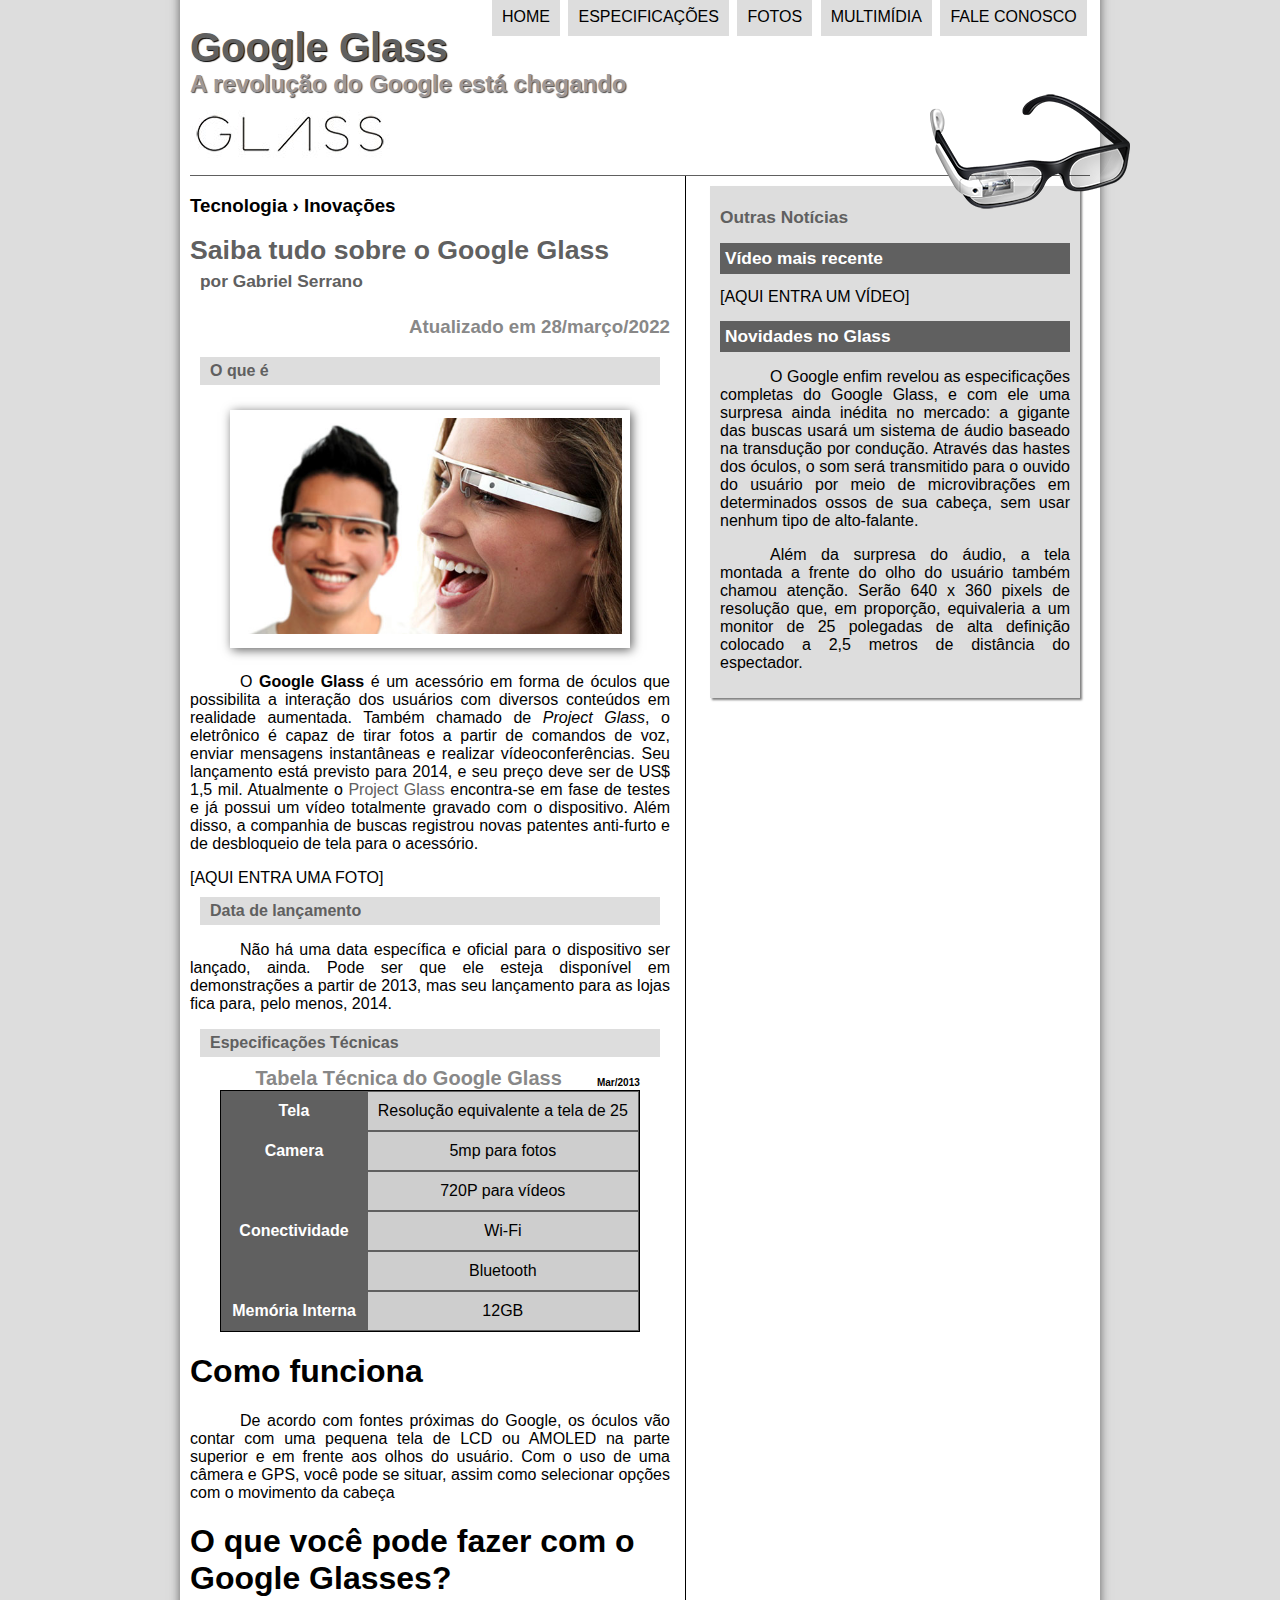
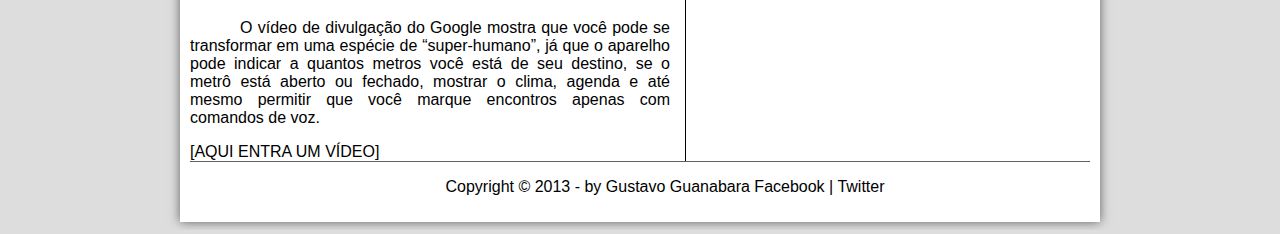
<file: projeto-glass-html5/index.html>
<!DOCTYPE html>
<html lang="pt-br">
<head>
    <meta charset="UTF-8">
    <meta http-equiv="X-UA-Compatible" content="IE=edge">
    <meta name="viewport" content="width=device-width, initial-scale=1.0">
    <title>Document</title>
    <link rel="stylesheet" type="text/css" href="_css/estilo.css"/>
    <script language="javascript" src="_javascript/funcoes.js"></script>
</head>
<body>


<div id="interface">
        <header id="cabecalho">
    <hgroup>
        <h1>Google Glass</h1>
        <h2>A revolução do Google está chegando</h2>
    </hgroup>

    <img id="icone" src="_imagens/glass-oculos-preto-peq.png">
 
    <nav id="menu">
        <h1>Menu Principal</h1>
    <ul>
        <li onmouseover="mudaFoto('_imagens/home.png')" onmouseout="mudaFoto('_imagens/glass-oculos-preto-peq.png')"><a href="index.html">Home</a></li>
        <li onmouseover="mudaFoto('_imagens/especificacoes.png')" onmouseout="mudaFoto('_imagens/glass-oculos-preto-peq.png')"><a href="specs.html">Especificações</a></li>
        <li onmouseover="mudaFoto('_imagens/fotos.png')" onmouseout="mudaFoto('_imagens/glass-oculos-preto-peq.png')"><a href="fotos.html">Fotos</a></li>
        <li onmouseover="mudaFoto('_imagens/multimidia.png')" onmouseout="mudaFoto('_imagens/glass-oculos-preto-peq.png')"><a href="multimidia.html">Multimídia</a></li>
        <li onmouseover="mudaFoto('_imagens/contato.png')" onmouseout="mudaFoto('_imagens/glass-oculos-preto-peq.png')"><a href="fale-conosco.html">Fale conosco</a></li>
    </ul>
    </nav>
         </header>


    <section id="corpo">
        <article id="noticia-principal">
            <header id="cabecalho-artigo">
                <hgroup>
                    <h3>Tecnologia &rsaquo; Inovações</h3>
                    <h1>Saiba tudo sobre o Google Glass</h1>
                    <h2>por Gabriel Serrano</h2>
                    <h3 class="direita">Atualizado em 28/março/2022</h3>
                </hgroup>
            </header>

    <h2> O que é </h2>

<figure class="foto-legenda">

    <img src="_imagens/glass-quadro-homem-mulher.jpg">
        <figcaption>
            <h3>Google Glass</h3>
            <p>Uma nova maneira de ver o mundo</p>
        </figcaption>
    </figure>

    <p>O <b>Google Glass</b> é um acessório em forma de óculos que possibilita a interação dos usuários com diversos conteúdos em realidade aumentada. Também chamado de <em>Project Glass</em>, o eletrônico é capaz de tirar fotos a partir de comandos de voz, enviar mensagens instantâneas e realizar vídeoconferências. Seu lançamento está previsto para 2014, e seu preço deve ser de US$ 1,5 mil. Atualmente o <a href="https://glass.google.com" target="_blank">Project Glass</a> encontra-se em fase de testes e já possui um vídeo totalmente gravado com o dispositivo. Além disso, a companhia de buscas registrou novas patentes anti-furto e de desbloqueio de tela para o acessório.</p>

[AQUI ENTRA UMA FOTO]

<h2>Data de lançamento</h2>
<p>Não há uma data específica e oficial para o dispositivo ser lançado, ainda. Pode ser que ele esteja disponível em demonstrações a partir de 2013, mas seu lançamento para as lojas fica para, pelo menos, 2014.</p>

<h2>Especificações Técnicas</h2>
<table id="tabelaespec">

<caption>Tabela Técnica do Google Glass <span>Mar/2013</span></caption>

<tr><td class="ce">Tela</td> <td class="cd">Resolução equivalente a tela de 25</td></tr>
<tr><td rowspan="2" class="ce">Camera</td><td class="cd">5mp para fotos</td>
<tr><td class="cd">720P para vídeos</td></tr>    
<tr><td rowspan="2" class="ce">Conectividade</td> <td class="cd">Wi-Fi</td></tr>
<tr><td class="cd">Bluetooth</td></tr>
<tr><td class="ce">Memória Interna</td> <td class="cd">12GB</td></tr>
</table>

<h1>Como funciona</h1>
<p>De acordo com fontes próximas do Google, os óculos vão contar com uma pequena tela de LCD ou AMOLED na parte superior e em frente aos olhos do usuário. Com o uso de uma câmera e GPS, você pode se situar, assim como selecionar opções com o movimento da cabeça</p>

<h1>O que você pode fazer com o Google Glasses?</h1>
<p>O vídeo de divulgação do Google mostra que você pode se transformar em uma espécie de “super-humano”, já que o aparelho pode indicar a quantos metros você está de seu destino, se o metrô está aberto ou fechado, mostrar o clima, agenda e até mesmo permitir que você marque encontros apenas com comandos de voz.</p>

[AQUI ENTRA UM VÍDEO]
</article>
</section>

<aside id="lateral">

<h1>Outras Notícias</h1>
<h2>Vídeo mais recente</h2>

[AQUI ENTRA UM VÍDEO]

<h2>Novidades no Glass</h2>
<p>O Google enfim revelou as especificações completas do Google Glass, e com ele uma surpresa ainda inédita no mercado: a gigante das buscas usará um sistema de áudio baseado na transdução por condução. Através das hastes dos óculos, o som será transmitido para o ouvido do usuário por meio de microvibrações em determinados ossos de sua cabeça, sem usar nenhum tipo de alto-falante.</p>

<p>Além da surpresa do áudio, a tela montada a frente do olho do usuário também chamou atenção. Serão 640 x 360 pixels de resolução que, em proporção, equivaleria a um monitor de 25 polegadas de alta definição colocado a 2,5 metros de distância do espectador.</p>

</aside>

<footer id="rodape">
<P>Copyright &copy; 2013 - by Gustavo Guanabara
Facebook | Twitter</P>
</footer>

</div>
</body>
</html>
</file>
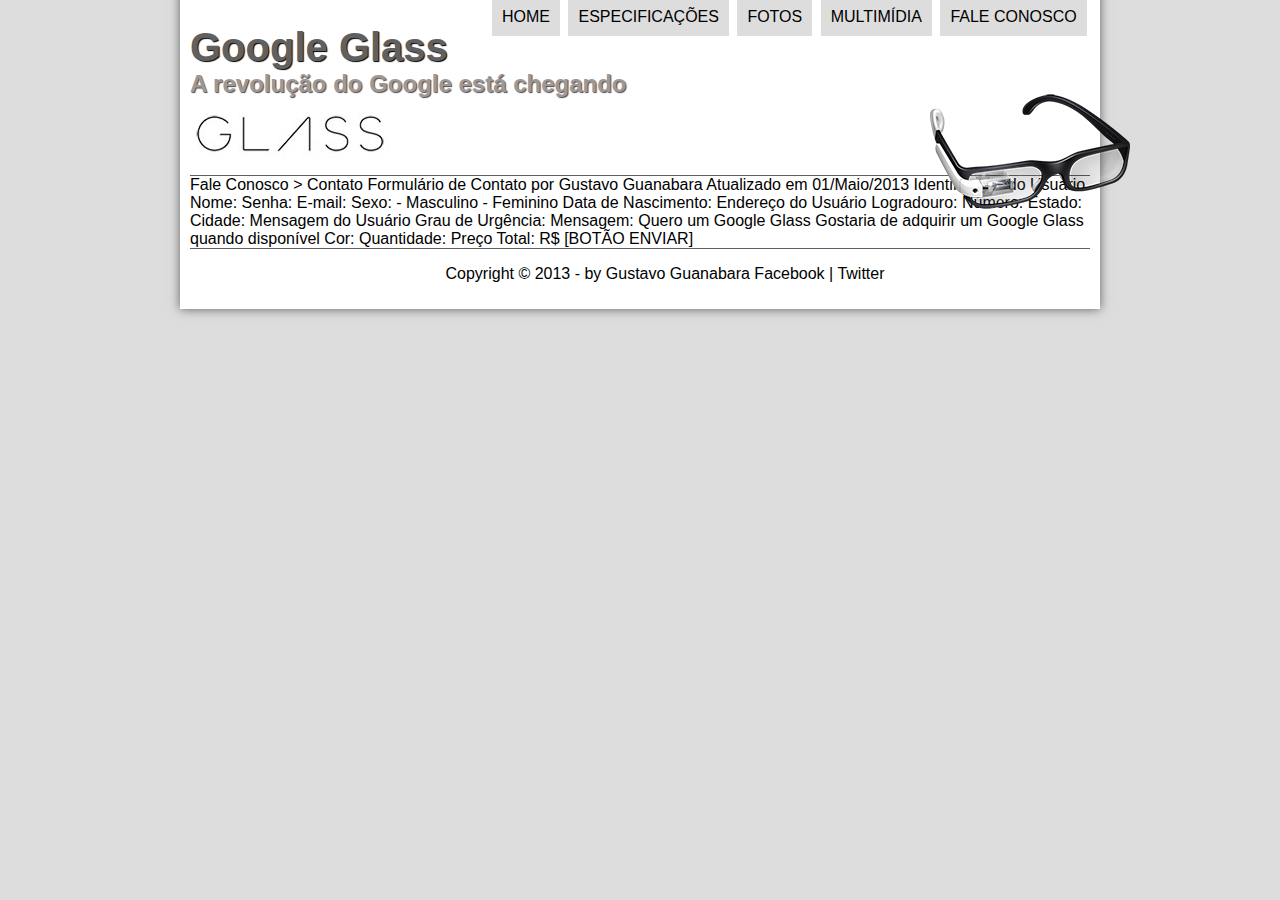
<file: projeto-glass-html5/fale-conosco.html>
<!DOCTYPE html>
<html lang="pt-br">
<head>
    <meta charset="UTF-8">
    <meta http-equiv="X-UA-Compatible" content="IE=edge">
    <meta name="viewport" content="width=device-width, initial-scale=1.0">
    <title>Document</title>
    <link rel="stylesheet" type="text/css" href="_css/estilo.css"/>
    <script language="javascript" src="_javascript/funcoes.js"></script>
</head>
<body>


<div id="interface">
        <header id="cabecalho">
    <hgroup>
        <h1>Google Glass</h1>
        <h2>A revolução do Google está chegando</h2>
    </hgroup>

    <img id="icone" src="_imagens/glass-oculos-preto-peq.png">
 
    <nav id="menu">
        <h1>Menu Principal</h1>
    <ul>
        <li onmouseover="mudaFoto('_imagens/home.png')" onmouseout="mudaFoto('_imagens/contato.png')"><a href="index.html">Home</a></li>
        <li onmouseover="mudaFoto('_imagens/especificacoes.png')" onmouseout="mudaFoto('_imagens/contato.png')"><a href="specs.html">Especificações</a></li>
        <li onmouseover="mudaFoto('_imagens/fotos.png')" onmouseout="mudaFoto('_imagens/contato.png')"><a href="fotos.html">Fotos</a></li>
        <li onmouseover="mudaFoto('_imagens/multimidia.png')" onmouseout="mudaFoto('_imagens/contato.png')"><a href="multimidia.html">Multimídia</a></li>
        <li onmouseover="mudaFoto('_imagens/contato.png')" onmouseout="mudaFoto('_imagens/contato.png')"><a href="fale-conosco.html">Fale conosco</a></li>
    </ul>
    </nav>
         </header>

Fale Conosco > Contato
Formulário de Contato
por Gustavo Guanabara
Atualizado em 01/Maio/2013

Identificação do Usuário
    Nome:
    Senha:
    E-mail:
    Sexo:
        - Masculino
        - Feminino
    Data de Nascimento:

Endereço do Usuário
    Logradouro:
    Número:
    Estado:
    Cidade:

Mensagem do Usuário
    Grau de Urgência:
    Mensagem:

Quero um Google Glass
    Gostaria de adquirir um Google Glass quando disponível
    Cor:
    Quantidade:
    Preço Total: R$


[BOTÃO ENVIAR]

<footer id="rodape">
    <P>Copyright &copy; 2013 - by Gustavo Guanabara
    Facebook | Twitter</P>
    </footer>
    
    </div>
    </body>
    </html>
</file>
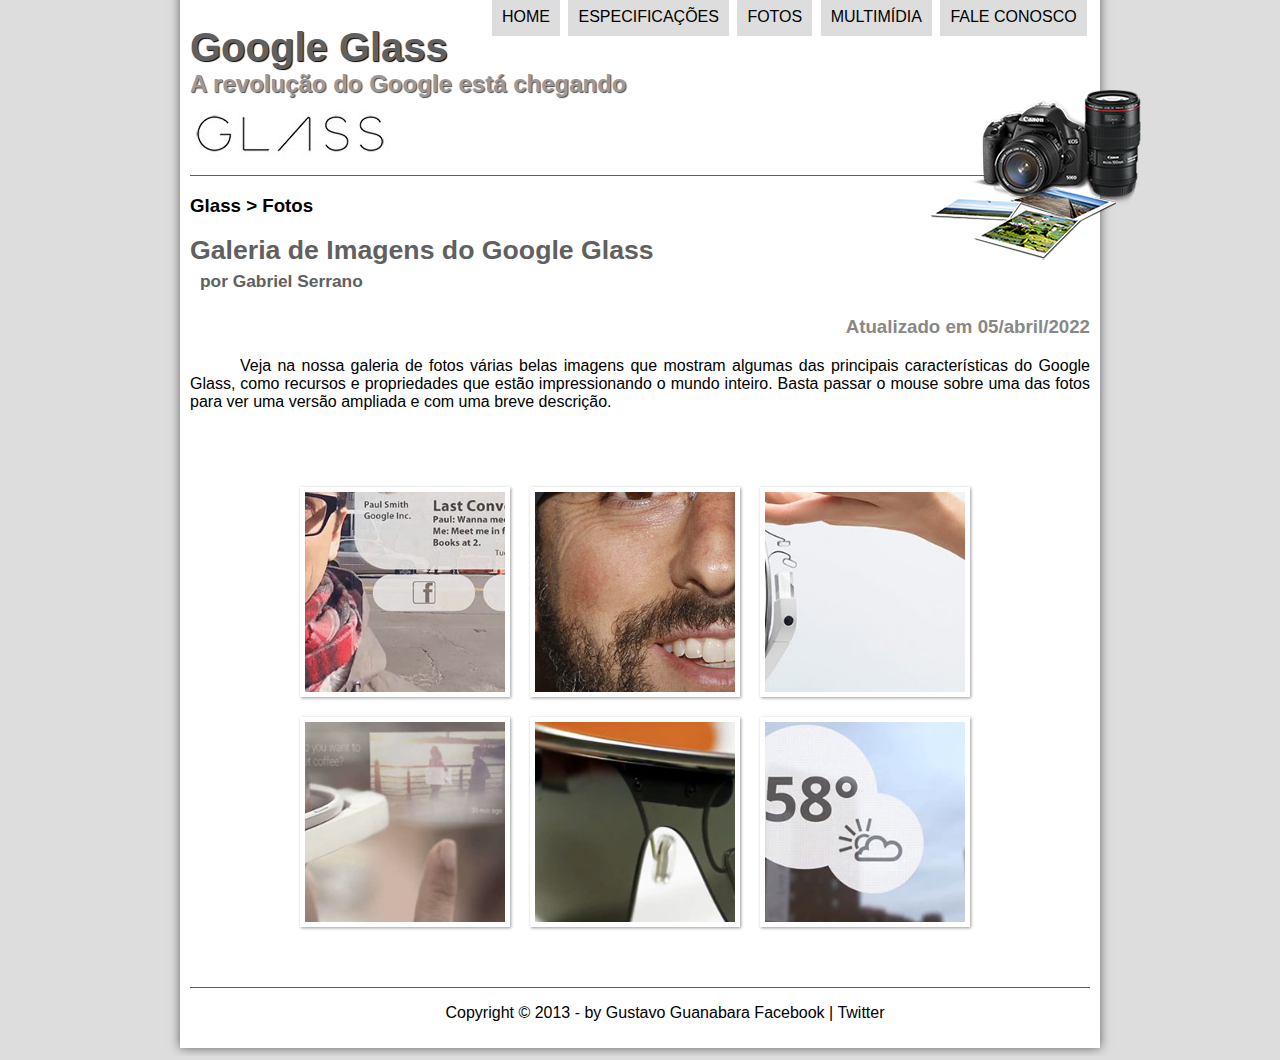
<file: projeto-glass-html5/fotos.html>
<!DOCTYPE html>
<html lang="pt-br">
<head>
    <meta charset="UTF-8">
    <meta http-equiv="X-UA-Compatible" content="IE=edge">
    <meta name="viewport" content="width=device-width, initial-scale=1.0">
    <title>Document</title>
    <link rel="stylesheet" type="text/css" href="_css/estilo.css"/>
    <link rel="stylesheet" type="text/css" href="_css/fotos.css">
    <script language="javascript" src="_javascript/funcoes.js"></script>
</head>
<body>


<div id="interface">
        <header id="cabecalho">
    <hgroup>
        <h1>Google Glass</h1>
        <h2>A revolução do Google está chegando</h2>
    </hgroup>

    <img id="icone" src="_imagens/fotos.png">
 
    <nav id="menu">
        <h1>Menu Principal</h1>
    <ul>
        <li onmouseover="mudaFoto('_imagens/home.png')" onmouseout="mudaFoto('_imagens/fotos.png')"><a href="index.html">Home</a></li>
        <li onmouseover="mudaFoto('_imagens/especificacoes.png')" onmouseout="mudaFoto('_imagens/fotos.png')"><a href="specs.html">Especificações</a></li>
        <li onmouseover="mudaFoto('_imagens/fotos.png')" onmouseout="mudaFoto('_imagens/fotos.png')"><a href="fotos.html">Fotos</a></li>
        <li onmouseover="mudaFoto('_imagens/multimidia.png')" onmouseout="mudaFoto('_imagens/fotos.png')"><a href="multimidia.html">Multimídia</a></li>
        <li onmouseover="mudaFoto('_imagens/contato.png')" onmouseout="mudaFoto('_imagens/fotos.png')"><a href="fale-conosco.html">Fale conosco</a></li>
    </ul>
    </nav>
         </header>

         <section id="corpo-full">
            <article id="noticia-principal">
                <header id="cabecalho-artigo">
                    <hgroup>
                        <h3>Glass > Fotos</h3>
                        <h1>Galeria de Imagens do Google Glass</h1>
                        <h2>por Gabriel Serrano</h2>
                        <h3 class="direita">Atualizado em 05/abril/2022</h3>
                    </hgroup>
                </header>

<p>Veja na nossa galeria de fotos várias belas imagens que mostram algumas das principais características do Google Glass, como recursos e propriedades que estão impressionando o mundo inteiro. Basta passar o mouse sobre uma das fotos para ver uma versão ampliada e com uma breve descrição.</p>

<ul id="album">
    <li id="fotos01"><span>Agenda e lembretes</span></li>
    <li id="fotos02"><span>Sergey Brin usando o Glass</span></li>
    <li id="fotos03"><span>Leve e compacto</span></li>
    <li id="fotos04"><span>Sensação de uma tela de 50"</span></li>
    <li id="fotos05"><span>Vários tipos de lente</span></li>
    <li id="fotos06"><span>Informações importantes</span></li>
</ul>

<footer id="rodape">
    <P>Copyright &copy; 2013 - by Gustavo Guanabara
    Facebook | Twitter</P>
    </footer>
    
    </div>
    </body>
    </html>
</file>
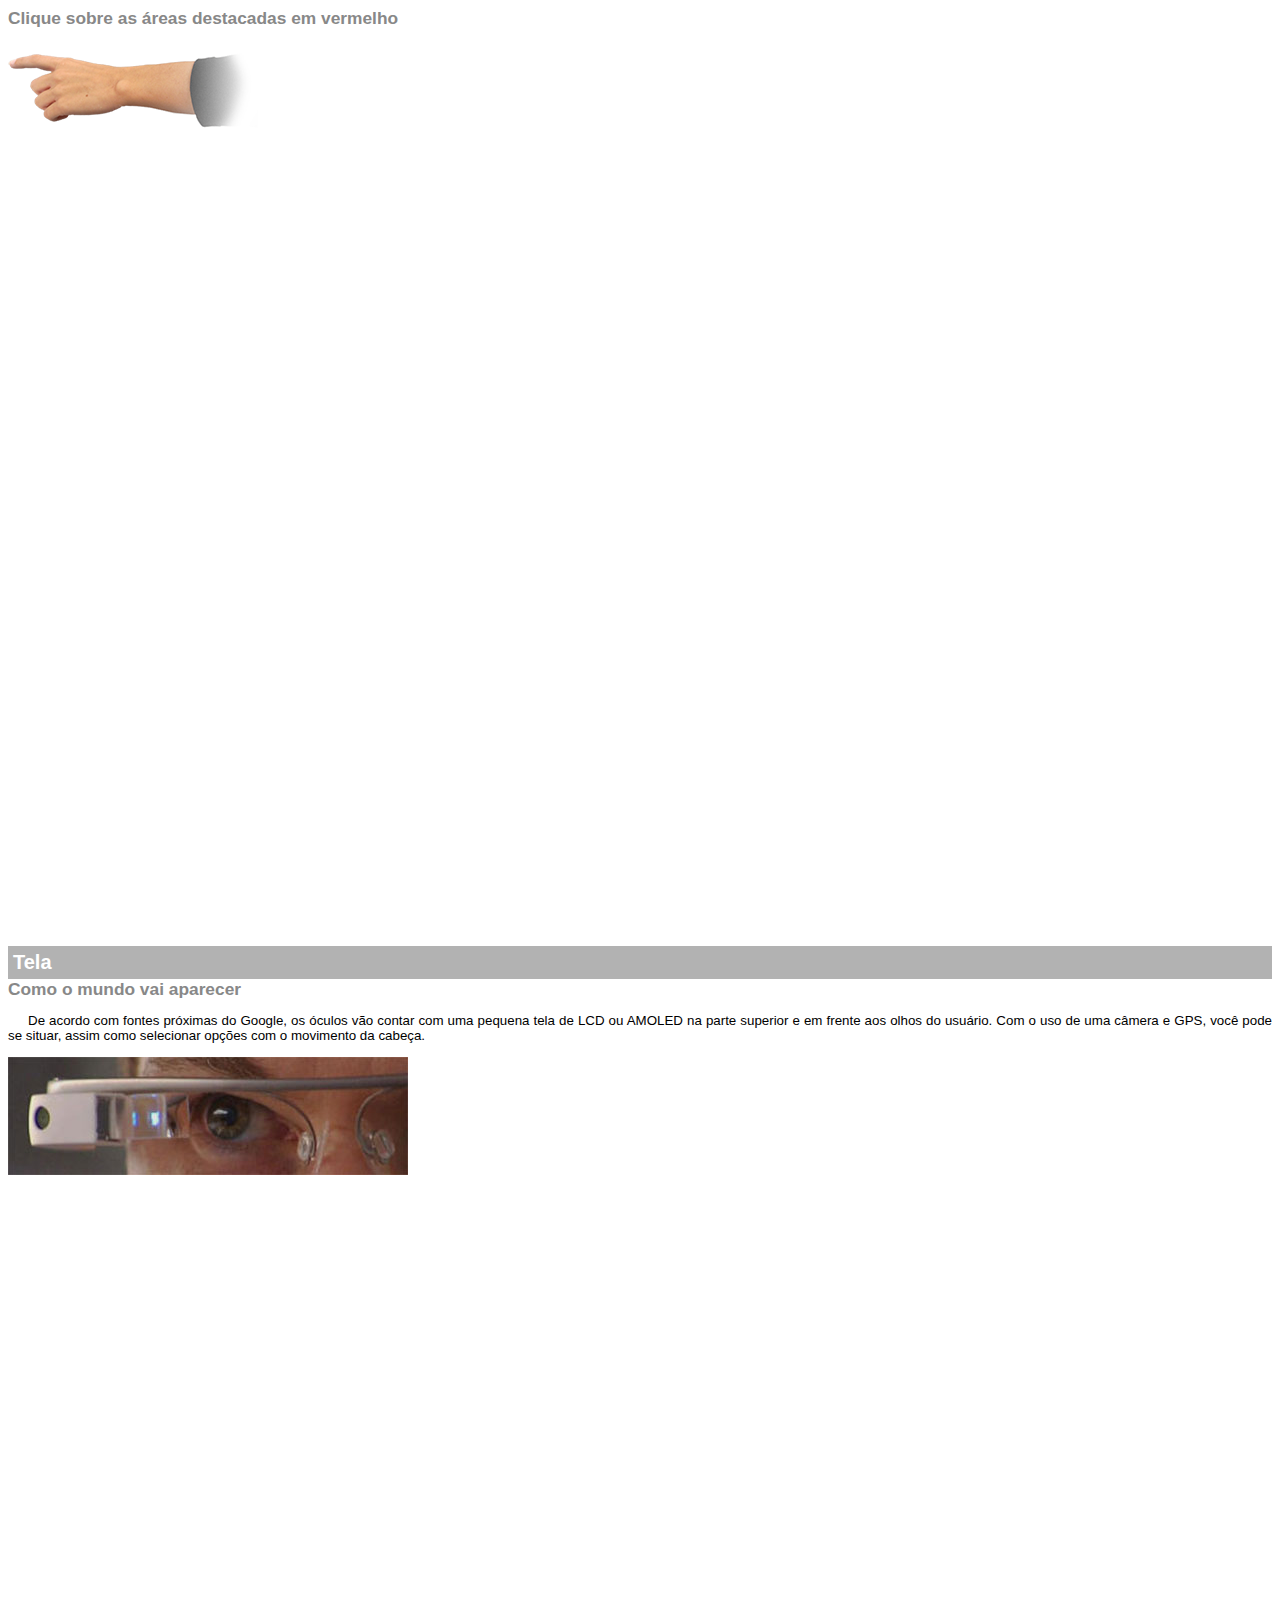
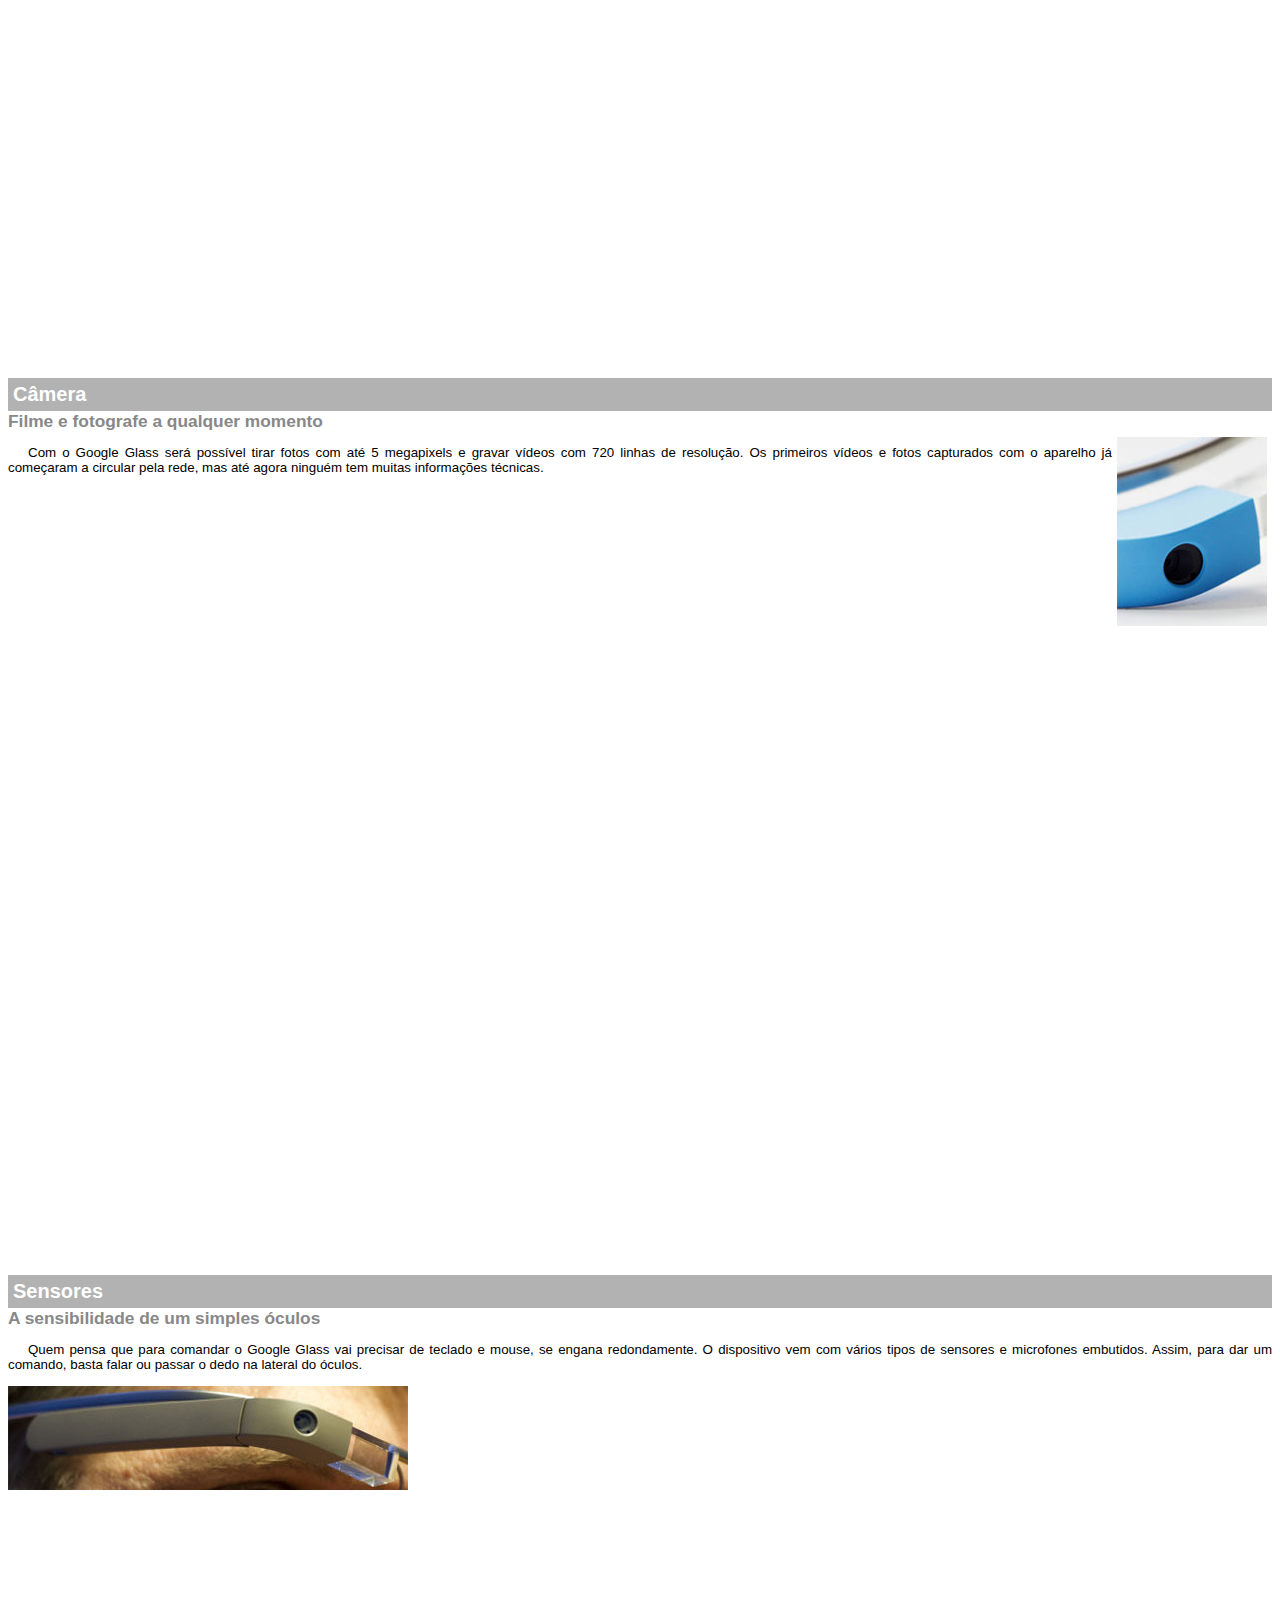
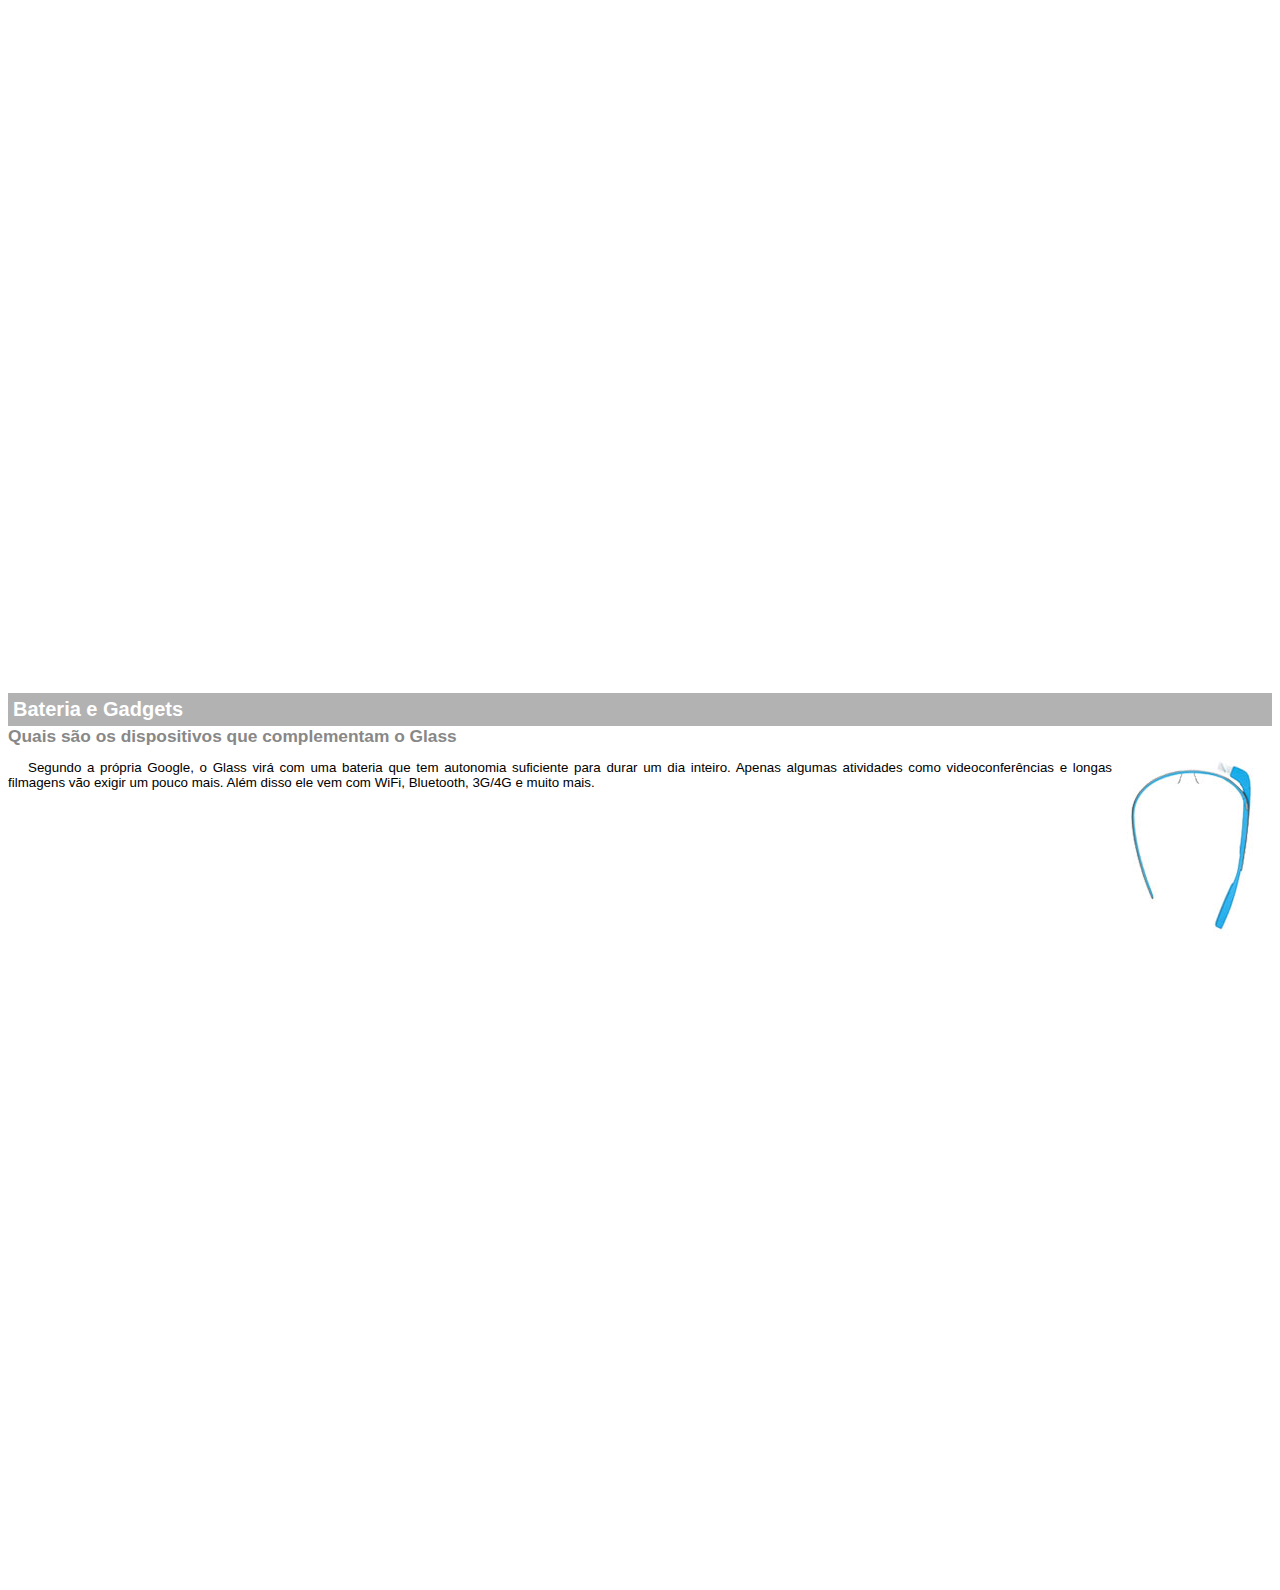
<file: projeto-glass-html5/google-glass.html>
<!DOCTYPE html>
<html lang="pt-br">
<head>
    <meta charset="UTF-8">
    <meta http-equiv="X-UA-Compatible" content="IE=edge">
    <meta name="viewport" content="width=device-width, initial-scale=1.0">
    <title>Informações sobre Google Glass</title>
    <style>

        body {
            font-family: Arial, Helvetica, sans-serif;
            font-size: 10pt;
        }
        p {
            text-align: justify;
            text-indent: 20px;
        }
        article h1 {
            font-size: 15pt;
            color: #ffffff;
            background-color: rgba(0,0,0,.3);
            padding: 5px;
            margin: 0px;
        }

        article h2 {
            font-size: 13pt;
            color: #888888;
            margin: 0px;
        }

        article {
            margin-bottom: 800px;
        }

        .img-dir {
            display:block;
            float: right;
            margin: 5px;
        }    
    </style>
</head>
<body>

<article id="topo">
    <header>
        <h2>Clique sobre as áreas destacadas em vermelho</h2>
    </header>
        <img src="_imagens/mao.png" alt="camera do google glass">
</article>
    

<article id="tela">
    <header>
    <h1>Tela</h1>
    <h2>Como o mundo vai aparecer</h2>
    <p>De acordo com fontes próximas do Google, os óculos vão contar com uma pequena tela de LCD ou AMOLED na parte superior e em frente aos olhos do usuário. Com o uso de uma câmera e GPS, você pode se situar, assim como selecionar opções com o movimento da cabeça.</p>
    </header>
    <img src="_imagens/det-tela.jpg" alt="tela do google glass">
</article>

<article id="camera">
    <header>
    <h1>Câmera</h1>
    <h2>Filme e fotografe a qualquer momento</h2>
    </header>
    <img src="_imagens/det-camera.jpg" class="img-dir" alt="camera do google glass">
    <p>Com o Google Glass será possível tirar fotos com até 5 megapixels e gravar vídeos com 720 linhas de resolução. Os primeiros vídeos e fotos capturados com o aparelho já começaram a circular pela rede, mas até agora ninguém tem muitas informações técnicas.</p>
    </article>

<article id="sensores">
    <header>
    <h1>Sensores</h1>
    <h2>A sensibilidade de um simples óculos</h2>
    <p>Quem pensa que para comandar o Google Glass vai precisar de teclado e mouse, se engana redondamente. O dispositivo vem com vários tipos de sensores e microfones embutidos. Assim, para dar um comando, basta falar ou passar o dedo na lateral do óculos.</p>
    </header>
    <img src="_imagens/det-touch.jpg" alt="sensores do Google glass">
</article>

<article id="bateria">
    <header>
    <h1>Bateria e Gadgets</h1>
    <h2>Quais são os dispositivos que complementam o Glass</h2>
    </header>
    <img src="_imagens/det-bateria.jpg" class="img-dir" alt="bateria e Gadgets">
    <p>Segundo a própria Google, o Glass virá com uma bateria que tem autonomia suficiente para durar um dia inteiro. Apenas algumas atividades como videoconferências e longas filmagens vão exigir um pouco mais. Além disso ele vem com WiFi, Bluetooth, 3G/4G e muito mais.</p>
</article>

</body>
</html>
</file>
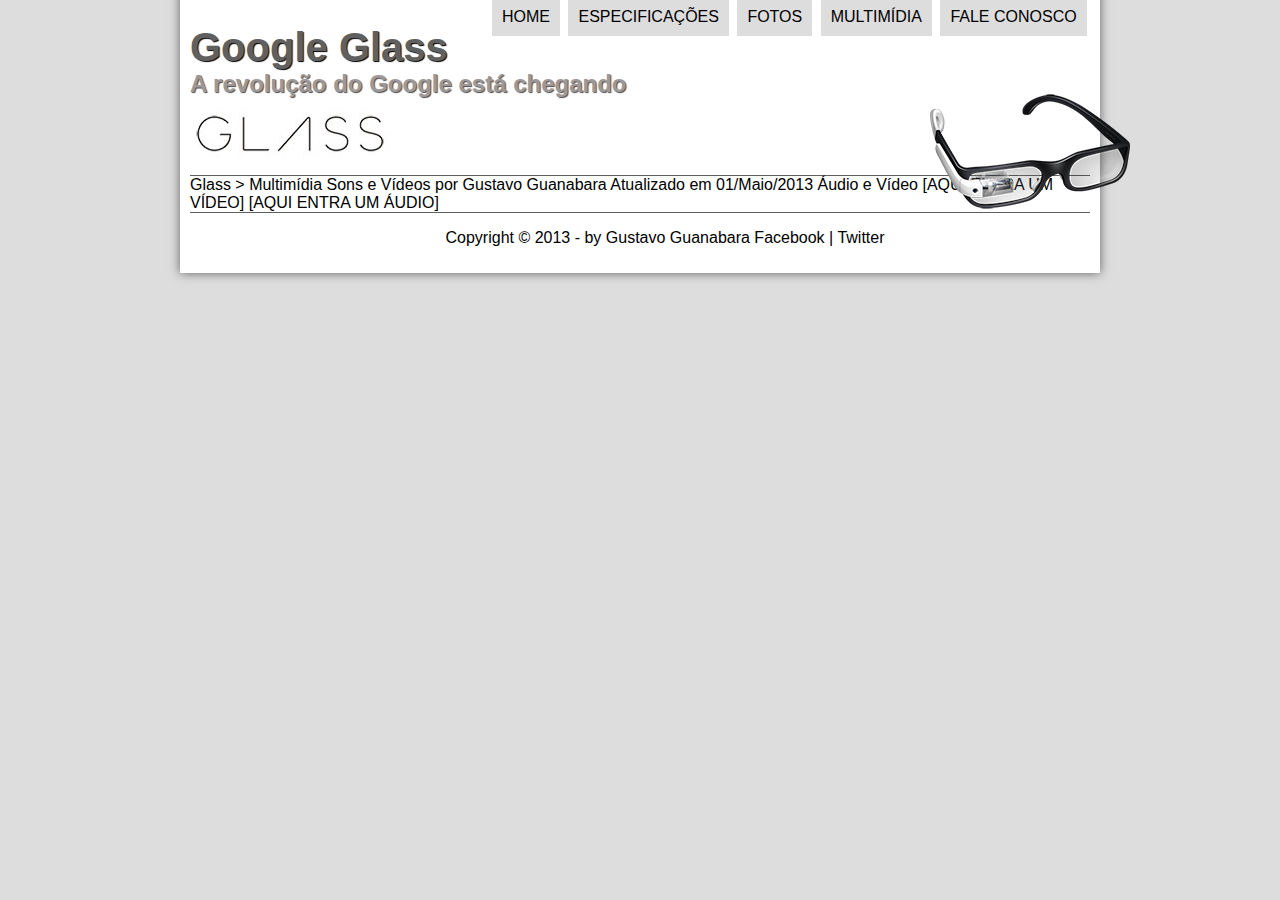
<file: projeto-glass-html5/multimidia.html>
<!DOCTYPE html>
<html lang="pt-br">
<head>
    <meta charset="UTF-8">
    <meta http-equiv="X-UA-Compatible" content="IE=edge">
    <meta name="viewport" content="width=device-width, initial-scale=1.0">
    <title>Document</title>
    <link rel="stylesheet" type="text/css" href="_css/estilo.css"/>
    <script language="javascript" src="_javascript/funcoes.js"></script>
</head>
<body>


<div id="interface">
        <header id="cabecalho">
    <hgroup>
        <h1>Google Glass</h1>
        <h2>A revolução do Google está chegando</h2>
    </hgroup>

    <img id="icone" src="_imagens/glass-oculos-preto-peq.png">
 
    <nav id="menu">
        <h1>Menu Principal</h1>
    <ul>
        <li onmouseover="mudaFoto('_imagens/home.png')" onmouseout="mudaFoto('_imagens/multimidia.png')"><a href="index.html">Home</a></li>
        <li onmouseover="mudaFoto('_imagens/especificacoes.png')" onmouseout="mudaFoto('_imagens/multimidia.png')"><a href="specs.html">Especificações</a></li>
        <li onmouseover="mudaFoto('_imagens/fotos.png')" onmouseout="mudaFoto('_imagens/multimidia.png')"><a href="fotos.html">Fotos</a></li>
        <li onmouseover="mudaFoto('_imagens/multimidia.png')" onmouseout="mudaFoto('_imagens/multimidia.png')"><a href="multimidia.html">Multimídia</a></li>
        <li onmouseover="mudaFoto('_imagens/contato.png')" onmouseout="mudaFoto('_imagens/multimidia.png')"><a href="fale-conosco.html">Fale conosco</a></li>
    </ul>
    </nav>
         </header>

Glass > Multimídia
Sons e Vídeos
por Gustavo Guanabara
Atualizado em 01/Maio/2013


Áudio e Vídeo

[AQUI ENTRA UM VÍDEO]
[AQUI ENTRA UM ÁUDIO]

<footer id="rodape">
    <P>Copyright &copy; 2013 - by Gustavo Guanabara
    Facebook | Twitter</P>
    </footer>
    
    </div>
    </body>
    </html>
</file>
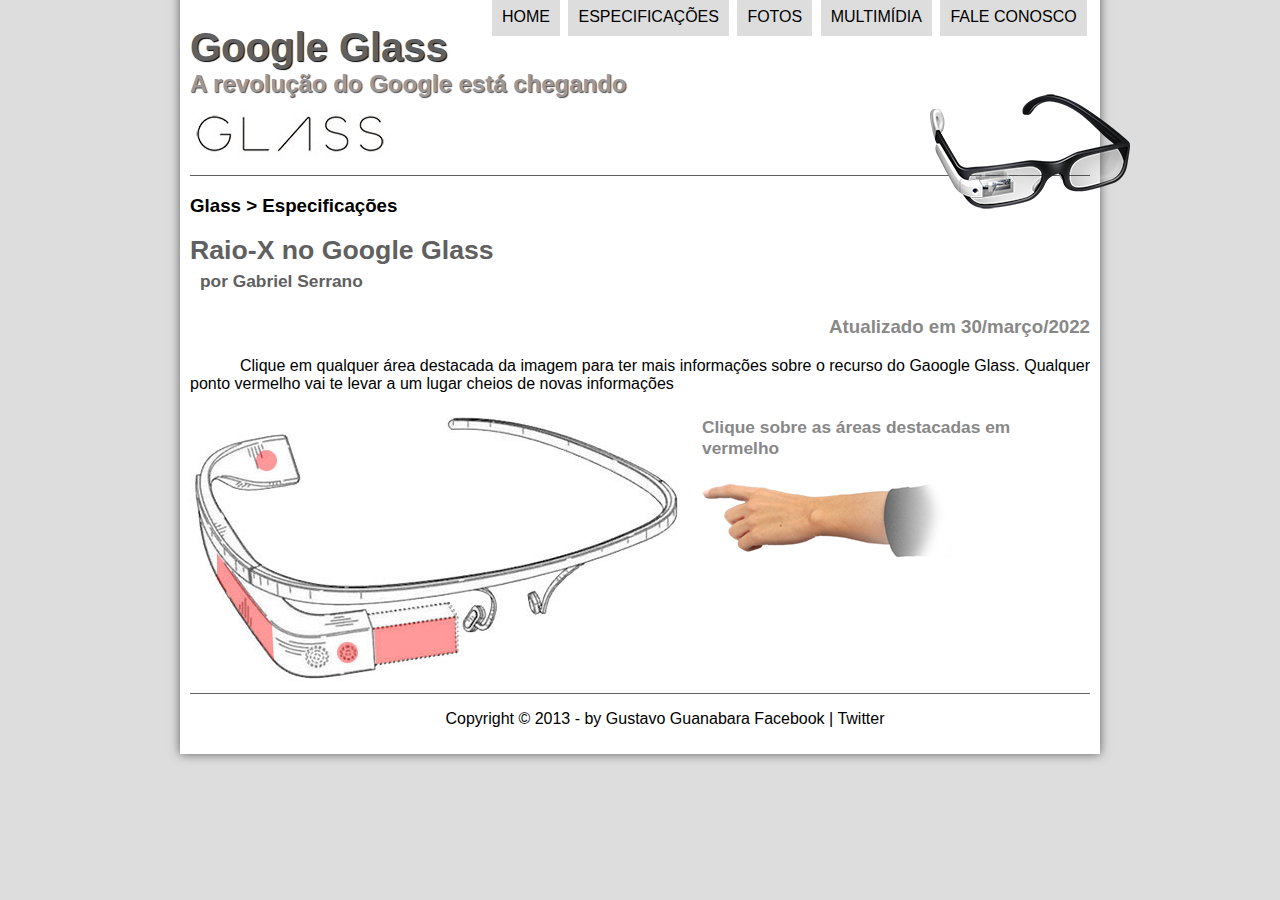
<file: projeto-glass-html5/specs.html>
<!DOCTYPE html>
<html lang="pt-br">
<head>
    <meta charset="UTF-8">
    <meta http-equiv="X-UA-Compatible" content="IE=edge">
    <meta name="viewport" content="width=device-width, initial-scale=1.0">
    <title>Document</title>
    <link rel="stylesheet" type="text/css" href="_css/estilo.css"/>
    <link rel="stylesheet" href="_css/specs.css">
    <script language="javascript" src="_javascript/funcoes.js"></script>
</head>
<body>


<div id="interface">
        <header id="cabecalho">
    <hgroup>
        <h1>Google Glass</h1>
        <h2>A revolução do Google está chegando</h2>
    </hgroup>

    <img id="icone" src="_imagens/glass-oculos-preto-peq.png">
 
    <nav id="menu">
        <h1>Menu Principal</h1>
    <ul>
        <li onmouseover="mudaFoto('_imagens/home.png')" onmouseout="mudaFoto('_imagens/especificacoes.png')"><a href="index.html">Home</a></li>
        <li onmouseover="mudaFoto('_imagens/especificacoes.png')" onmouseout="mudaFoto('_imagens/especificacoes.png')"><a href="specs.html">Especificações</a></li>
        <li onmouseover="mudaFoto('_imagens/fotos.png')" onmouseout="mudaFoto('_imagens/especificacoes.png')"><a href="fotos.html">Fotos</a></li>
        <li onmouseover="mudaFoto('_imagens/multimidia.png')" onmouseout="mudaFoto('_imagens/especificacoes.png')"><a href="multimidia.html">Multimídia</a></li>
        <li onmouseover="mudaFoto('_imagens/contato.png')" onmouseout="mudaFoto('_imagens/especificacoes.png')"><a href="fale-conosco.html">Fale conosco</a></li>
    </ul>
    </nav>
         </header>

         <section id="corpo-full">
            <article id="noticia-principal">
                <header id="cabecalho-artigo">
                    <hgroup>
                        <h3>Glass > Especificações</h3>
                        <h1>Raio-X no Google Glass</h1>
                        <h2>por Gabriel Serrano</h2>
                        <h3 class="direita">Atualizado em 30/março/2022</h3>
                    </hgroup>
                </header>
                <p>Clique em qualquer área destacada da imagem para ter mais informações sobre o recurso do Gaoogle Glass.
                    Qualquer ponto vermelho vai te levar a um lugar cheios de novas informações</p>

                <section id="conteudo">
                    <img src="_imagens/glass-esquema-marcado.jpg" usemap="#meumapa">
                    <map name="meumapa">
                        <area shape="rect" coords="181,204,270,264" href="google-glass.html#tela" target="janela"/>
                        <area shape="circle" coords="158,243,11" href="google-glass.html#camera" target="janela"/>
                        <area shape="circle" coords="77,51,12" href="google-glass.html#bateria" target="janela"/>
                        <area shape="circle" coords="56,198,18" href="google-glass.html#sensores" target="janela"/>
                    </map>
                    <iframe src="google-glass.html" name="janela" id="frame-spec"></iframe>
                </section>
            </article>      

<footer id="rodape">
    <P>Copyright &copy; 2013 - by Gustavo Guanabara
    Facebook | Twitter</P>
    </footer>
    
    </div>
    </body>
    </html>
</file>
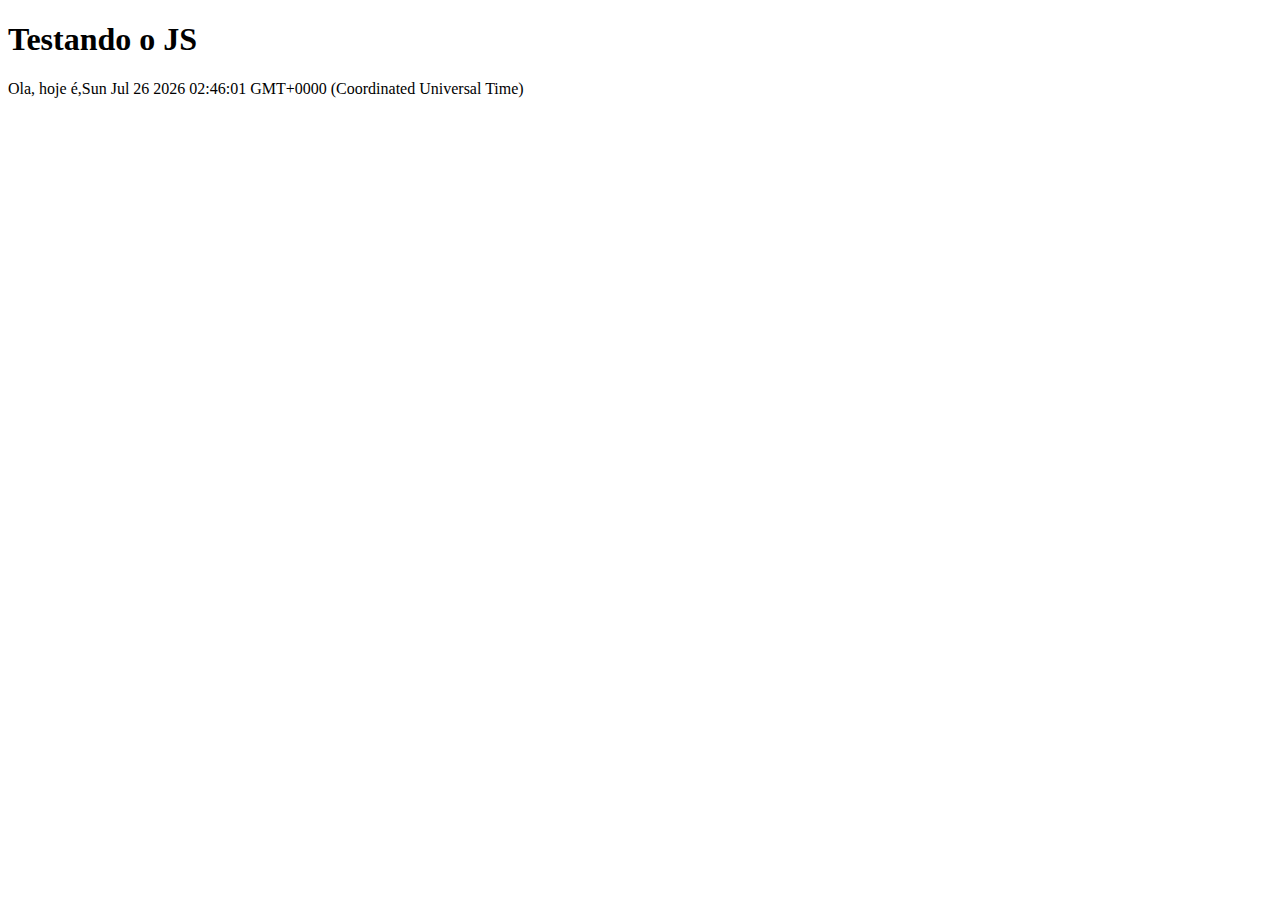
<file: projeto-glass-html5/testejs01.html>
<!DOCTYPE html>
<html lang="pt-br">
<head>
    <meta charset="UTF-8">
    <meta http-equiv="X-UA-Compatible" content="IE=edge">
    <meta name="viewport" content="width=device-width, initial-scale=1.0">
    <title>Testando o javascript</title>
</head>

<body>
    <h1>Testando o JS</h1>
    <script>
        document.write("Ola, hoje é," + Date());
    </script>
    
</body>
</html>
</file>
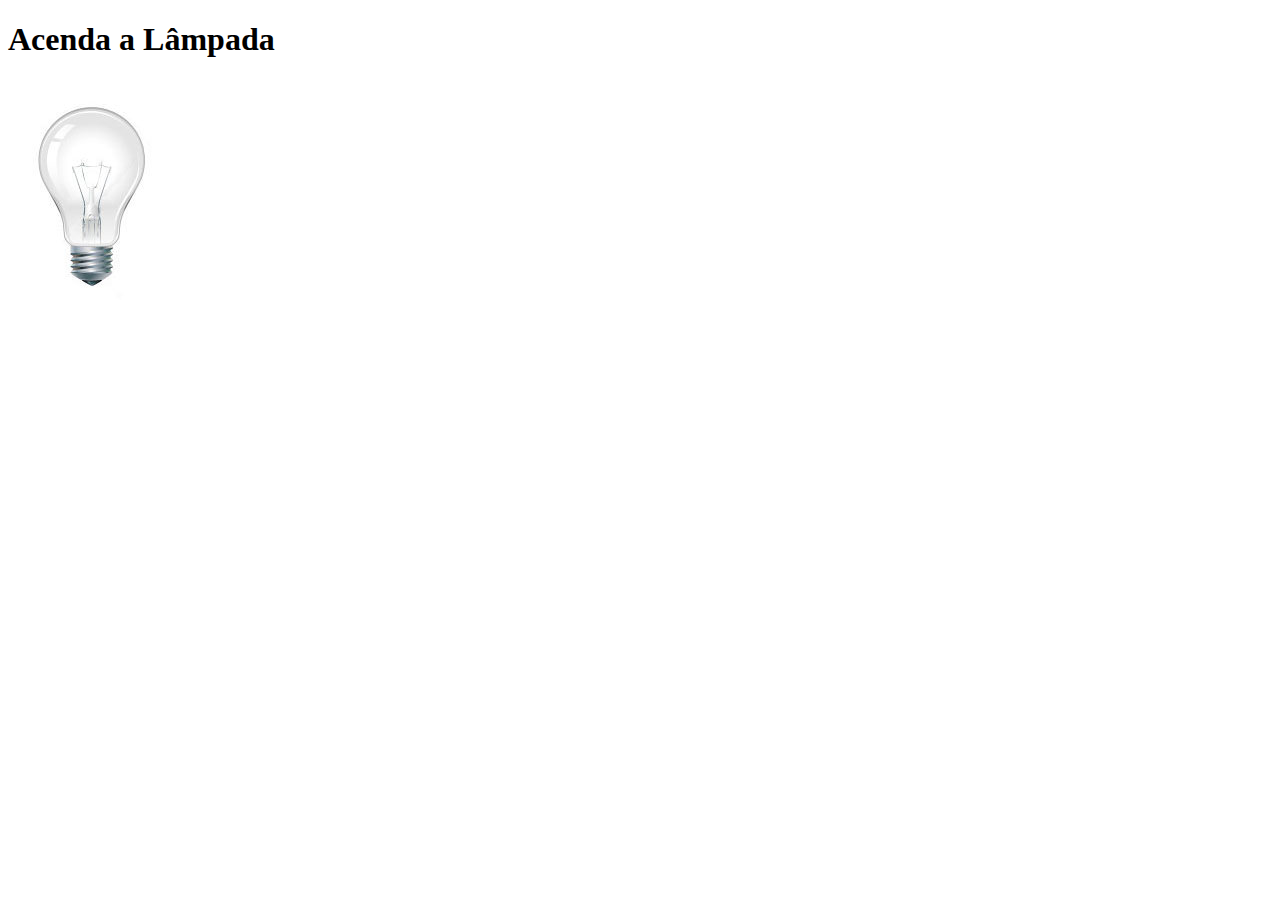
<file: projeto-glass-html5/testejs02.html>
<!DOCTYPE html>
<html lang="pt-br">
<head>
    <meta charset="UTF-8">
    <meta http-equiv="X-UA-Compatible" content="IE=edge">
    <meta name="viewport" content="width=device-width, initial-scale=1.0">
    <title>testejs02</title>
    <script>
        function acendeLampada()
        {
            document.getElementById("luz").src="_imagens/lampada-acesa.jpg";
        }
        function apagaLampada()
        {
            document.getElementById("luz").src="_imagens/lampada-apagada.jpg";
        }
        function quebraLampada()
        {
            document.getElementById("luz").src="_imagens/lampada-quebrada.jpg";
        }
    </script>
</head>
<body>
    <h1>Acenda a Lâmpada</h1>
    <img src="_imagens/lampada-apagada.jpg" id="luz" onmousemove="acendeLampada()" onmouseout="apagaLampada()" onclick="quebraLampada()"/>
</body>
</html>
</file>
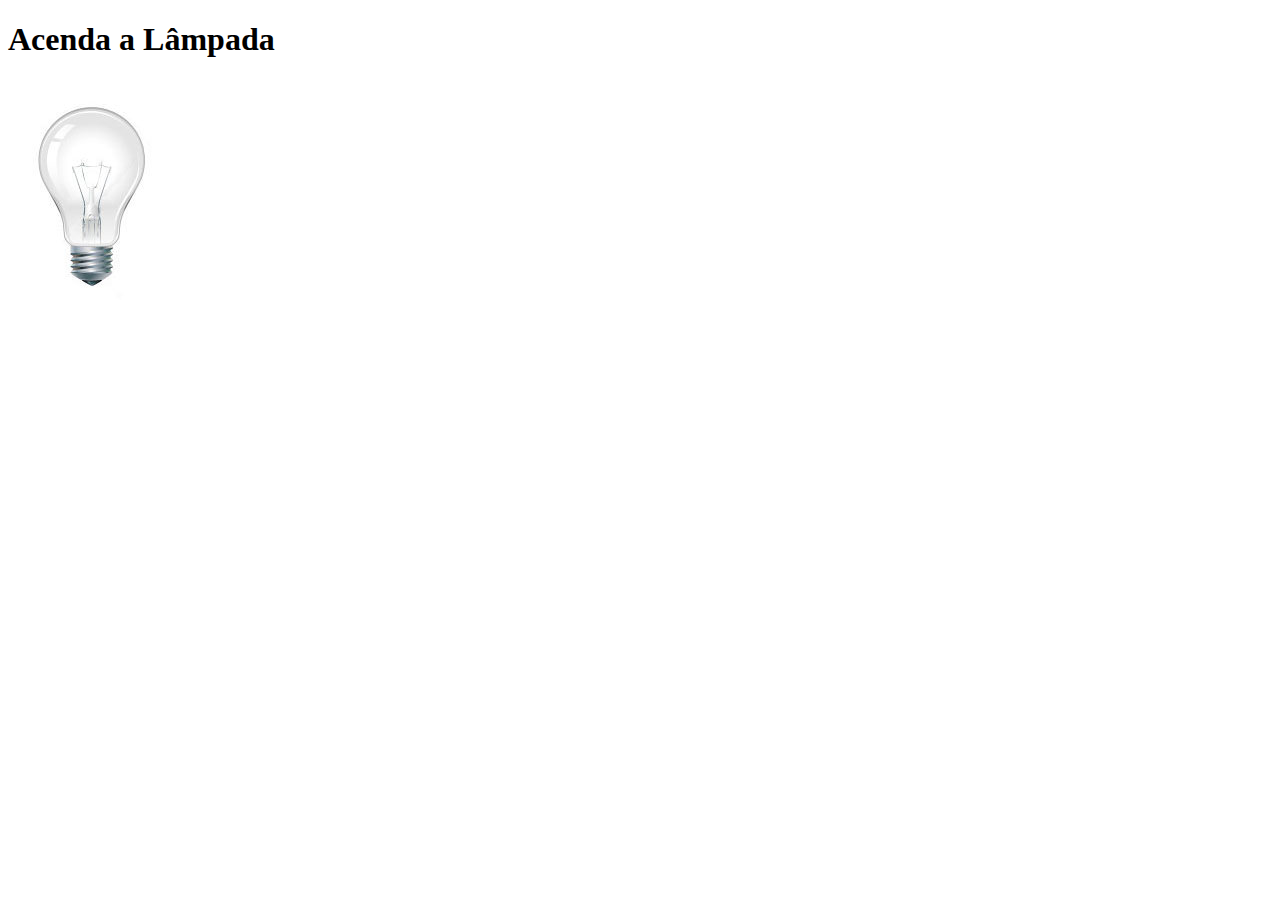
<file: projeto-glass-html5/testejs03.html>
<!DOCTYPE html>
<html lang="pt-br">
<head>
    <meta charset="UTF-8">
    <meta http-equiv="X-UA-Compatible" content="IE=edge">
    <meta name="viewport" content="width=device-width, initial-scale=1.0">
    <title>testejs02</title>
    <script>
        var quebrada = false;
        function mudaLampada(tipo) {

            if (!quebrada) {
                document.getElementById("luz").src = "_imagens/" + tipo + ".jpg";
                if (tipo == 'lampada-quebrada') {
                    quebrada = true;
                }
            }
        }
        
 </script>
</head>
<body>
    <h1>Acenda a Lâmpada</h1>
    <img src="_imagens/lampada-apagada.jpg" id="luz" onmousemove="mudaLampada('lampada-acesa')" onmouseout="mudaLampada('lampada-apagada')" onclick="mudaLampada('lampada-quebrada')"/>
</body>
</html>
</file>
<file: projeto-glass-html5/_css/estilo.css>
@charset "UTF-8";
@font-face {
    font-family: ;
    src: url(../_fonts/TitilliumWeb-SemiBold.ttf);
}
body{
    background-color: #dddddd;
    color: rgba (0,0,0,1);
    font-family: Arial, sans-serif
    
}

div#interface {
    width: 900px;
    background-color: #ffffff;
    margin: -20px auto 0px auto;
    box-shadow: 0px 0px 10px #606060;
    padding: 10px 10px 10px 10px;
}

p { 
    text-align: justify;
    text-indent: 50px;
    
}

a {
    color: #606060;
    text-decoration: none;

}

a:hover{
    text-decoration: underline;
}

header#cabecalho img#icone{
    position: absolute;
    left:930px ;
    top: 90px;
}

header#cabecalho{
    border-bottom: 1px #606060 solid;
    height: 150px;
    background: url(../_imagens/glass-logo-peq.jpg) no-repeat 0px 85px;
}

header#cabecalho h1{
    font-family: arial, sans-serif;
    font-size: 30pt;
    color: #606060;
    text-shadow: 1px 1px 1px #000000;
    padding: 0px;
    margin-bottom: 0px;
}

header#cabecalho h2{
    font-family: 
    font-size: 20pt;
     color: #9e9898;
    text-shadow: 1px 1px 1px rgba(0,0,0, .7);
    margin-top: 0px;
}
/*formatação de imagens com legendas */

figure.foto-legenda{
    border: 8px solid white;
    box-shadow: 2px 2px 10px #606060;
    position: relative;
    font-size: 25px;

}

figure.foto-legenda img{
    width: 100%;
    height: 100%;

}

figure.foto-legenda figcaption{
    opacity: 0;
    position: absolute;
    top: 0px;
    background-color: rgba(0,0,0, .4);
    color:white;
    width: 100%;
    height: 100%;
    padding: 10px;
    box-sizing: border-box;
    transition: opacity 1s;

}

figure.foto-legenda:hover figcaption {
    opacity: 1;
}



/*formatação do menu */

nav#menu {
    display: block;
}

nav#menu ul {
    list-style: none;
    text-transform: uppercase;
    position: absolute;
    top: -20px;
    left:450px;
}

nav#menu li{
    display: inline-block;
    background-color: #dddddd;
    padding: 10px;
    margin: 2px;
    transition: background-color 1s;
}

nav#menu li:hover{
    background-color: #606060;
    
}

nav#menu h1{
    display: none;
}

nav#menu a {
    color: #000000;
    text-decoration: none;
}

nav#menu a:hover {
    color:#ffffff;
    text-decoration: underline;

}

section#corpo{
    display: block;
    width: 480px;
    float: left;
    border-right: 1px solid; #606060;
    padding-right: 15px;

}

article#noticia-principal h2{
    font-size: 12pt;
    color:#606060;
    background-color: #dddddd;
    padding: 5px 0px 5px 10px;
    margin: 10px;
}

header#cabecalho-artigo h1{
    src: url(../_fonts/TitilliumWeb-SemiBold.ttf);
    font-size: 20pt;
    color:#606060;
    margin-bottom: 0px;
    margin-top: 0px;
}

.direita{
    text-align: right;
    color: #888888;
}

header#cabecalho-artigo h2{
    font-size: 13pt;
    color: cecece;
    background-color: #ffffff;
    margin: 0px;
}

header#cabecalho-artigo h3{
    
}

table#tabelaespec{
    border: 1px solid; #606060;
    border-spacing: 0px;
    margin-left: auto;
    margin-right: auto;
}

table#tabelaespec td {
    border: 1px solid #606060;
    padding: 10px;
    text-align: center;
    vertical-align: middle;
}

table#tabelaespec td.ce{
    color:#ffffff;
    background-color: #606060;
    vertical-align: top;
    font-weight: bold;
}

table#tabelaespec td.cd{
    background-color: #cecece;

}

table#tabelaespec caption{
    color: #888888;
    font-size: 15pt;
    font-weight: bolder;
}

table#tabelaespec caption span{
    display: block;
    float: right;
    color:#000000;
    font-size: 10px;
    margin-top: 10px;
}

aside#lateral{
    display: block;
    width: 350px;
    float: right;
    margin-right: 10px;
    background-color: #dddddd;
    padding: 10px;
    margin-top: 10px;
    margin-left: ;
    box-shadow: 2px 2px 2px rgba(0,0,0,.5);
    
    
}

aside#lateral h1{
    src: url(../_fonts/TitilliumWeb-SemiBold.ttf);
    font-size: 13pt;
    color: #606060;
    
}

aside#lateral h2{
    background-color: #606060;
    font-size: 13pt;
    color: #ffffff;
    padding: 5px;
}

footer#rodape{
    clear:both;
    border-top: 1px solid #606060;
}

footer#rodape p{
    text-align: center;
</file>
<file: projeto-glass-html5/_css/fotos.css>
@charset "UTF-8";

ul#album{
    width: 700px;
    margin: 0 auto;
    padding: 50px;
    overflow: hidden;
    list-style: none;

}

ul#album li{
    float: left;
    width: 200px;
    height: 200px;
    margin: 10px;
    border: 5px solid #ffffff;
    background-color: #ffffff;
    box-shadow: 1px 1px 3px rgba(0,0,0,.4);
    -webkit-transition: all 0.3s ease-in;
}

ul#album li:hover{
    -webkit-transform: scale(1.5);
}

ul#album li span{
    opacity: 0;
    color: #ffffff;
    text-shadow: 1px 1px 1px #000000;
    background-color: rgba(0,0,0,.3);
    font-size: 9pt;
    line-height: 370px;
    padding: 5px;

}

ul#album li:hover span{
    opacity: 1;
}

ul#album li#fotos01{
    background: url('../_imagens/galeria-01.jpg') no-repeat;
    background-position: 50% 50%;
    background-size: 400px 400px;
    background-color: #ffffff;
}

ul#album li#fotos01:hover{
    background-position: 0px 0px;
    background-size: 200px 200px;

}

ul#album li#fotos02{
    background: url('../_imagens/galeria-02.jpg') no-repeat;
    background-position: 50% 50%;
    background-size: 400px 400px;
    background-color: #ffffff;
}

ul#album li#fotos02:hover{
    background-position: 0px 0px;
    background-size: 200px 200px;
}

ul#album li#fotos03{
    background: url('../_imagens/galeria-03.jpg') no-repeat;
    background-position: 50% 50%;
    background-size: 400px 400px;
    background-color: #ffffff;
}

ul#album li#fotos03:hover{
    background-position: 0px 0px;
    background-size: 200px 200px;
}

ul#album li#fotos04{
    background: url('../_imagens/galeria-04.jpg') no-repeat;
    background-position: 50% 50%;
    background-size: 400px 400px;
    background-color: #ffffff;
}

ul#album li#fotos04:hover{
    background-position: 0px 0px;
    background-size: 200px 200px;
    
    }

ul#album li#fotos05{
    background: url('../_imagens/galeria-05.jpg') no-repeat;
    background-position: 50% 50%;
    background-size: 400px 400px;
    background-color: #ffffff;
}

ul#album li#fotos05:hover{
    background-position: 0px 0px;
    background-size: 200px 200px;
    }

ul#album li#fotos06{
    background: url('../_imagens/galeria-06.jpg') no-repeat;
    background-position: 50% 50%;
    background-size: 400px 400px;
    background-color: #ffffff;
}

ul#album li#fotos06:hover{
    background-position: 0px 0px;
    background-size: 200px 200px;

    }
</file>
<file: projeto-glass-html5/_css/specs.css>
@charset "UTF-8";

section#conteudo {
    width: 1000px;
    margin: auto;
}

iframe#frame-spec{
    width: 400px;
    height: 280px;
    border: none;
    overflow: hidden;
}

iframe#frame-spec::-webkit-scrollbar{
    display:none;
}
</file>
